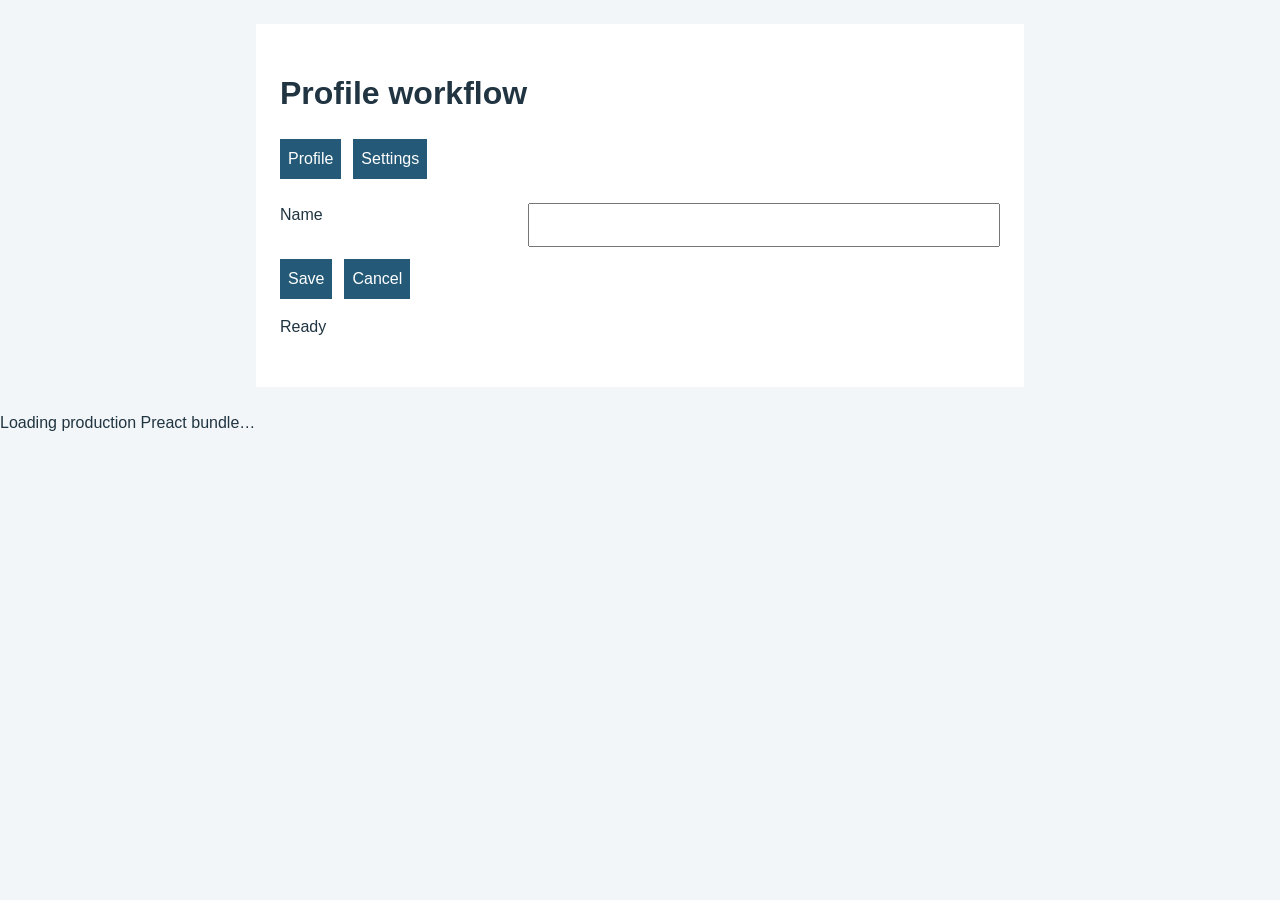
<file: win/fixtures/workflow/index.html>
<!doctype html>
<meta charset="utf-8">
<meta name="viewport" content="width=device-width,initial-scale=1">
<title>Win workflow acceptance</title>
<style>
  :root { --accent: #245a78; --surface: #f2f6f8; }
  body { font: 16px/1.5 sans-serif; margin: 0; color: #203441; background: var(--surface); }
  main { max-width: 720px; margin: 24px auto; padding: 24px; background: white; }
  nav, .actions { display: flex; gap: 12px; flex-wrap: wrap; }
  form { display: grid; grid-template-columns: 1fr 2fr; gap: 12px; margin-top: 24px; }
  input, select, button { font: inherit; padding: 8px; }
  button { color: white; background: var(--accent); border: 0; cursor: pointer; }
  #result { min-height: 2em; }
  @media (max-width: 480px) { main { margin: 0; padding: 12px; } form { grid-template-columns: 1fr; } }
</style>
<div id="app">Loading production Preact bundle…</div>
<script type="module" src="./app.mjs"></script>
</file>
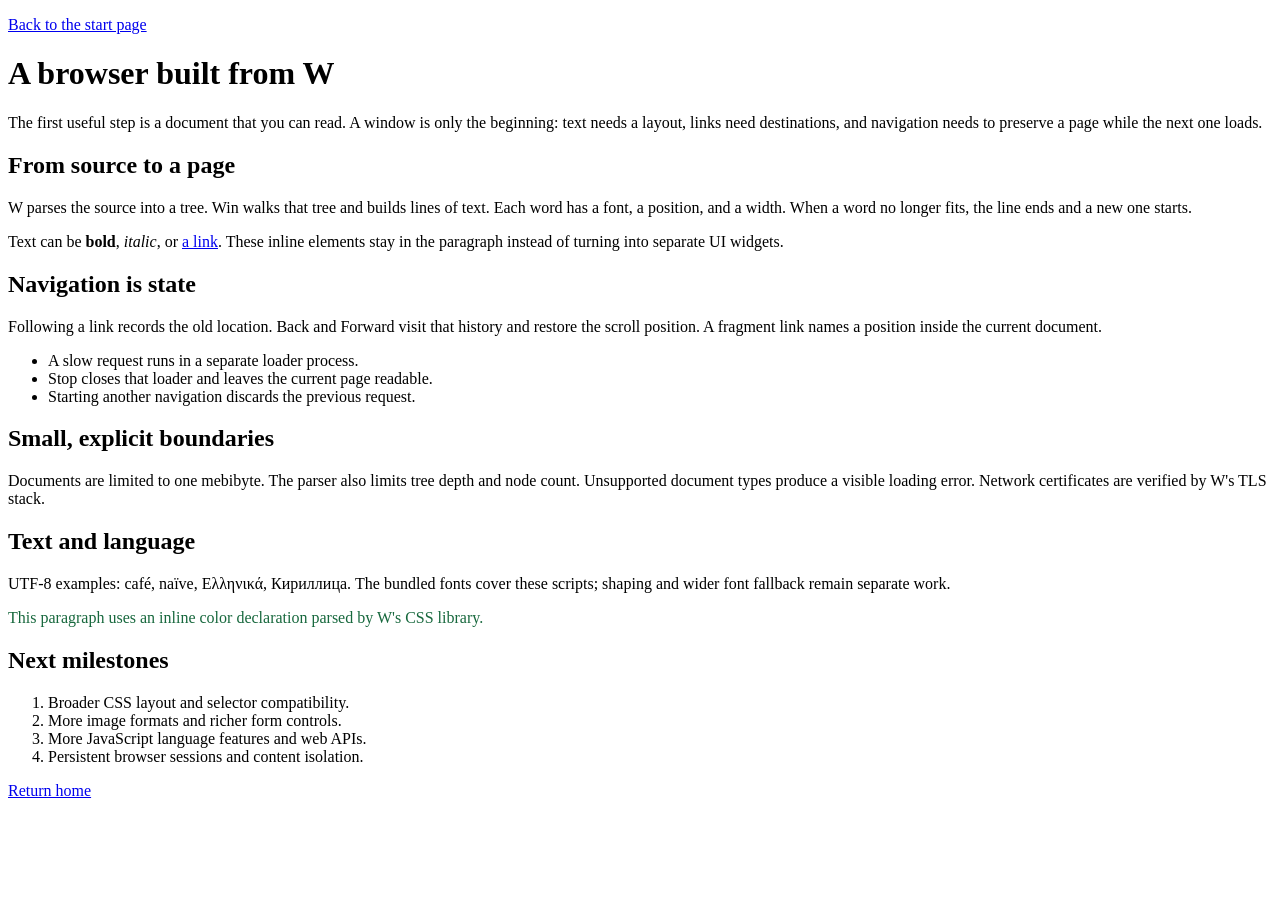
<file: win/fixtures/article.html>
<!doctype html>
<html><head><title>A browser built from W</title></head><body>
<p><a href="start.html">Back to the start page</a></p>
<h1>A browser built from W</h1>
<p>The first useful step is a document that you can read. A window is only the beginning: text needs a layout, links need destinations, and navigation needs to preserve a page while the next one loads.</p>
<h2>From source to a page</h2>
<p>W parses the source into a tree. Win walks that tree and builds lines of text. Each word has a font, a position, and a width. When a word no longer fits, the line ends and a new one starts.</p>
<p>Text can be <strong>bold</strong>, <em>italic</em>, or <a href="#navigation">a link</a>. These inline elements stay in the paragraph instead of turning into separate UI widgets.</p>
<h2 id="navigation">Navigation is state</h2>
<p>Following a link records the old location. Back and Forward visit that history and restore the scroll position. A fragment link names a position inside the current document.</p>
<ul><li>A slow request runs in a separate loader process.</li><li>Stop closes that loader and leaves the current page readable.</li><li>Starting another navigation discards the previous request.</li></ul>
<h2>Small, explicit boundaries</h2>
<p>Documents are limited to one mebibyte. The parser also limits tree depth and node count. Unsupported document types produce a visible loading error. Network certificates are verified by W's TLS stack.</p>
<h2>Text and language</h2>
<p>UTF-8 examples: café, naïve, Ελληνικά, Кириллица. The bundled fonts cover these scripts; shaping and wider font fallback remain separate work.</p>
<p style="color: #17683d">This paragraph uses an inline color declaration parsed by W's CSS library.</p>
<p style="display: none">HIDDEN_FIXTURE_TEXT</p>
<h2>Next milestones</h2>
<ol><li>Broader CSS layout and selector compatibility.</li><li>More image formats and richer form controls.</li><li>More JavaScript language features and web APIs.</li><li>Persistent browser sessions and content isolation.</li></ol>
<p><a href="start.html">Return home</a></p>
<script type="application/json">{"fixture":"SHOULD_NOT_RENDER_OR_EXECUTE"}</script>
</body></html>
</file>
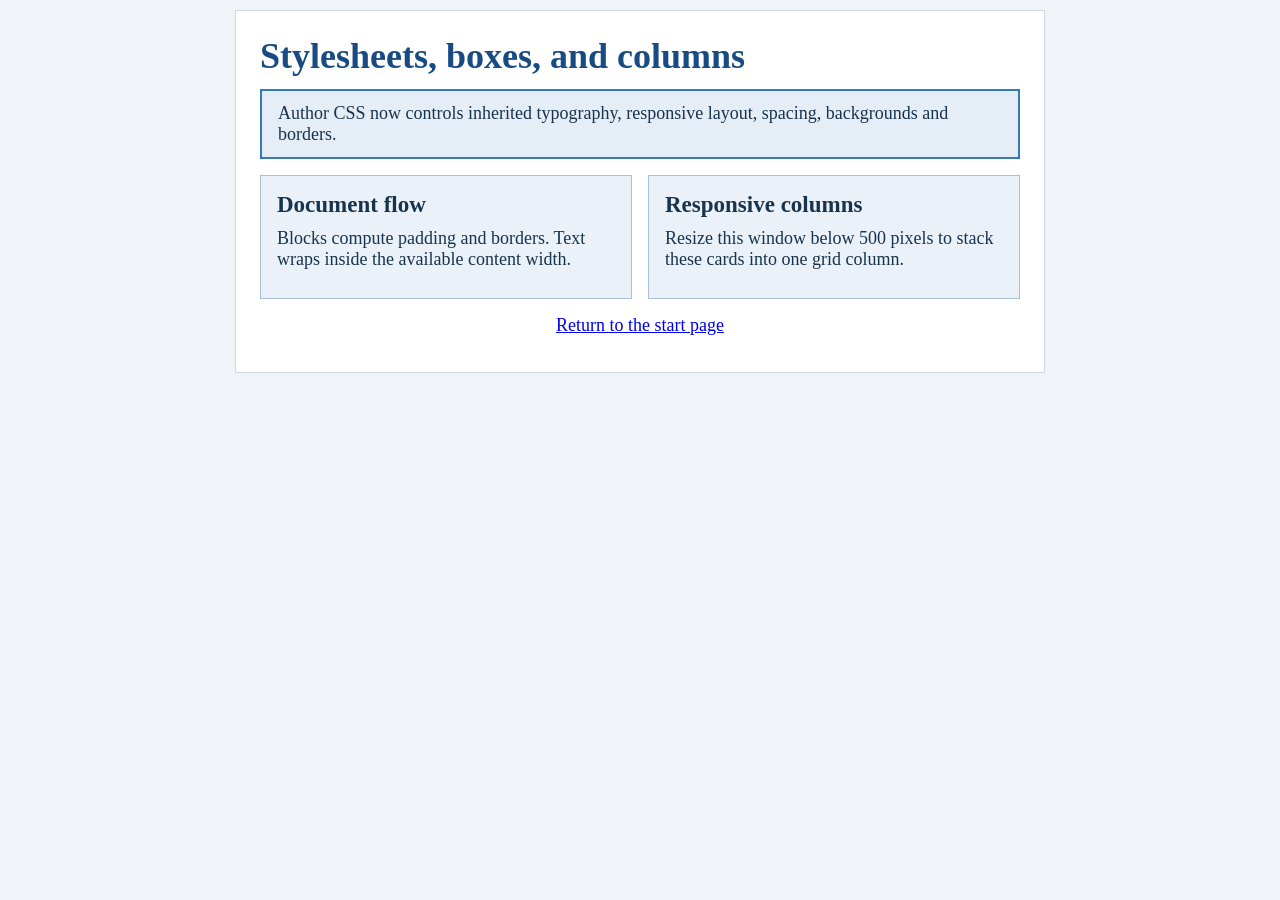
<file: win/fixtures/css.html>
<!doctype html>
<html><head><title>Win stylesheet layout</title><style>
body { color:#18344d; background:#f0f4f8; font-size:18px; }
main { max-width:760px; margin:10px auto; padding:24px; background:white; border:1px solid #ccd9e5; }
h1 { color:#174b82; margin:0 0 12px; }
.note { padding:12px 16px; background:rgba(40,110,180,0.12); border:2px solid #3579bb; }
.cards { display:grid; grid-template-columns:repeat(2,1fr); gap:16px; margin:16px 0; }
.cards > section { margin:0; padding:16px; background:#eaf1f8; border:1px solid #aac0d8; }
.cards h2 { font-size:23px; margin:0 0 10px; }
p { margin:0 0 12px; }
.center { text-align:center; }
@media screen and (max-width:500px) { .cards { grid-template-columns:1fr; } main {padding:12px;} }
</style></head><body><main>
<h1>Stylesheets, boxes, and columns</h1>
<p class="note">Author CSS now controls inherited typography, responsive layout, spacing, backgrounds and borders.</p>
<div class="cards"><section><h2>Document flow</h2><p>Blocks compute padding and borders. Text wraps inside the available content width.</p></section><section><h2>Responsive columns</h2><p>Resize this window below 500 pixels to stack these cards into one grid column.</p></section></div>
<p class="center"><a href="start.html">Return to the start page</a></p>
</main></body></html>
</file>
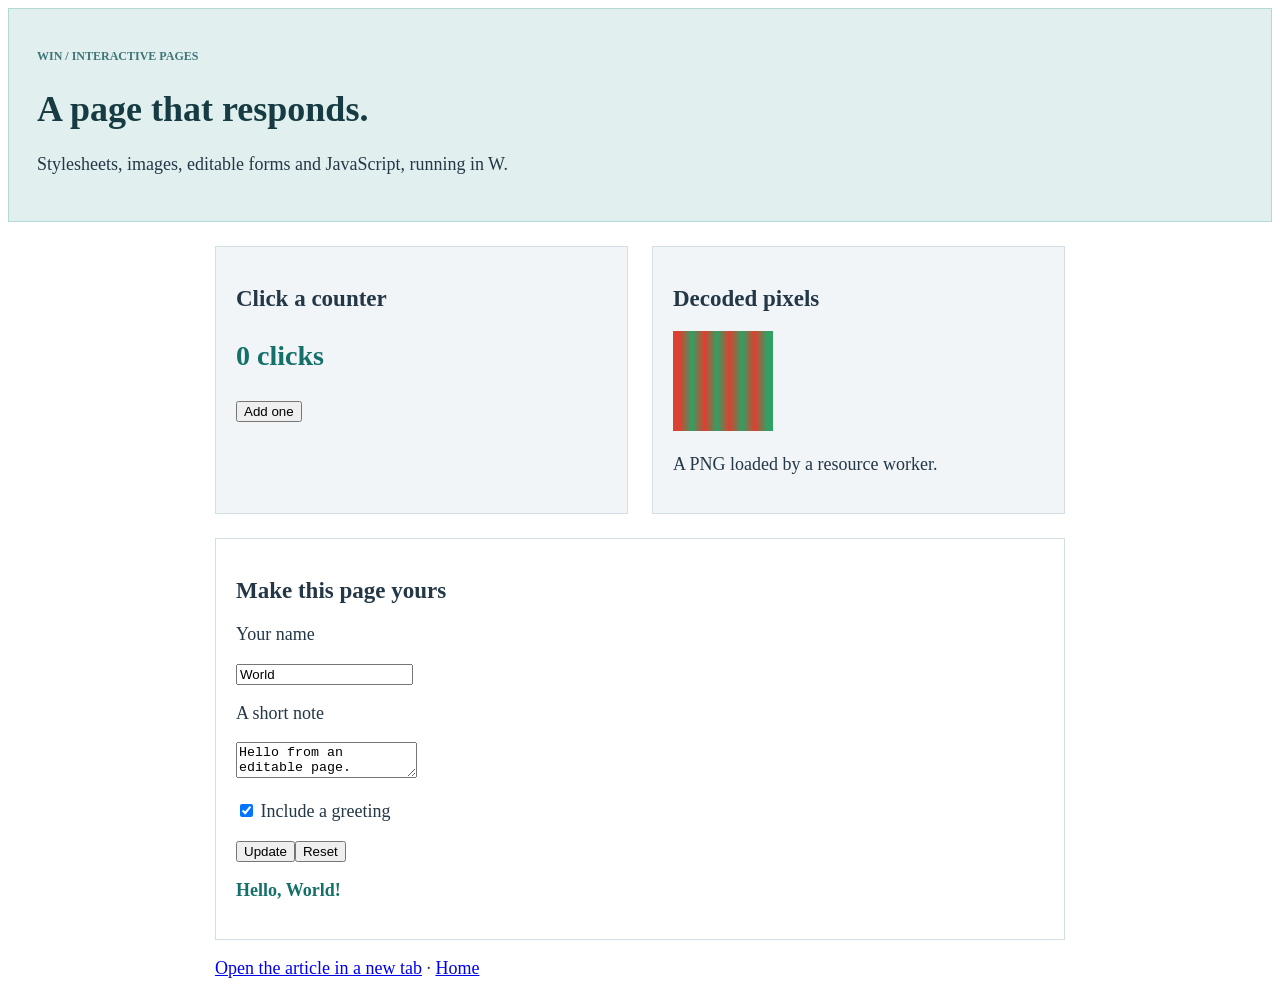
<file: win/fixtures/interactive.html>
<!doctype html>
<html lang="en">
<head>
<meta charset="utf-8">
<title>Win interactive demo</title>
<link rel="stylesheet" href="interactive.css">
</head>
<body>
<header><p class="eyebrow">WIN / INTERACTIVE PAGES</p><h1>A page that responds.</h1><p>Stylesheets, images, editable forms and JavaScript, running in W.</p></header>
<main>
<section class="cards">
<article><h2>Click a counter</h2><p id="count">0 clicks</p><button id="increment" type="button">Add one</button></article>
<article><h2>Decoded pixels</h2><img src="resources/checker.png" width="100" height="100" alt="Two by two color sample"><p>A PNG loaded by a resource worker.</p></article>
</section>
<section class="editor"><h2>Make this page yours</h2><form id="greeting-form"><p><label for="name">Your name</label></p><input id="name" name="name" value="World" required><p><label for="note">A short note</label></p><textarea id="note" name="note">Hello from an editable page.</textarea><p><input id="agree" type="checkbox" name="agree" checked> Include a greeting</p><button type="submit">Update</button><button type="reset">Reset</button></form><p id="greeting">Hello, World!</p></section>
<p><a href="article.html" target="_blank">Open the article in a new tab</a> · <a href="start.html">Home</a></p>
</main>
<script src="interactive.js"></script>
</body>
</html>
</file>
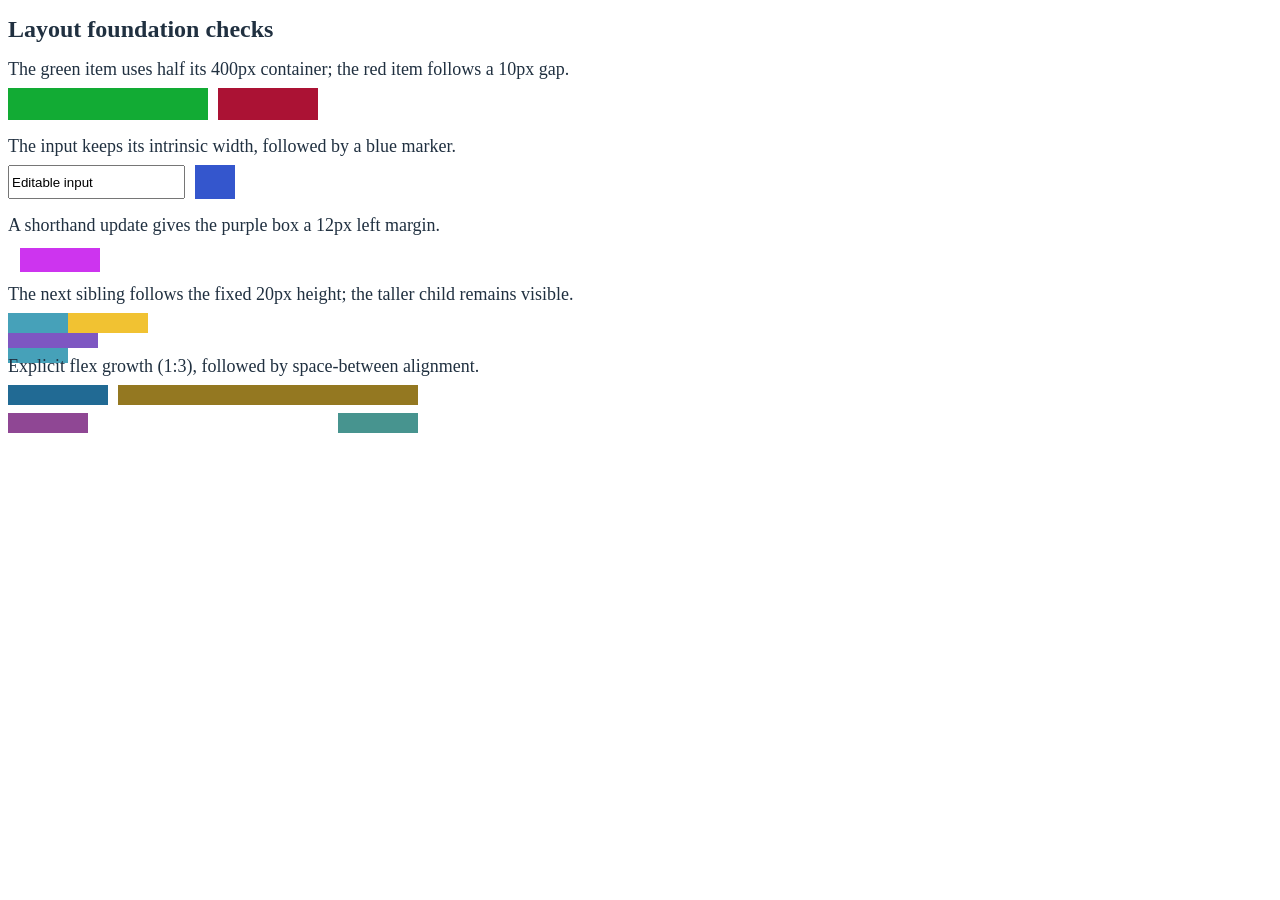
<file: win/fixtures/layout.html>
<!doctype html>
<html lang="en">
<head>
<meta charset="utf-8">
<title>Win layout regressions</title>
<style>
body { font-size: 18px; color: #203040; }
h1 { font-size: 24px; }
p { margin: 8px 0; }
div { margin: 0; }
.row { display: flex; width: 400px; gap: 10px; margin-bottom: 16px; }
#percent { width: 400px; max-width: 50%; height: 32px; background: #12ab34; }
#neighbor { width: 100px; height: 32px; background: #ab1234; }
#marker { width: 40px; height: 34px; background: #3456cd; }
#shorthand { width: 80px; height: 24px; background: #cd34ef; }
#overflow { width: 140px; height: 20px; background: #f1c232; }
#tall { width: 60px; height: 50px; background: #46a1b9; }
#following { width: 90px; height: 15px; background: #7e57c2; }
.new-flex { display: flex; width: 410px; gap: 10px; margin-bottom: 8px; }
.new-flex div { height: 20px; }
#grow-a { flex: 1 1 0px; background: #216a94; }
#grow-b { flex: 3 1 0px; background: #947821; }
#justify { justify-content: space-between; }
#justify-a { width: 80px; background: #8f4794; }
#justify-b { width: 80px; background: #47948f; }
</style>
</head>
<body>
<h1>Layout foundation checks</h1>
<p>The green item uses half its 400px container; the red item follows a 10px gap.</p>
<div class="row"><div id="percent"></div><div id="neighbor"></div></div>
<p>The input keeps its intrinsic width, followed by a blue marker.</p>
<div class="row"><input aria-label="Layout input" value="Editable input"><div id="marker"></div></div>
<p>A shorthand update gives the purple box a 12px left margin.</p>
<div id="shorthand" style="margin:1px;margin-left:2px"></div>
<p>The next sibling follows the fixed 20px height; the taller child remains visible.</p>
<div id="overflow"><div id="tall"></div></div><div id="following"></div>
<p>Explicit flex growth (1:3), followed by space-between alignment.</p>
<div class="new-flex"><div id="grow-a"></div><div id="grow-b"></div></div>
<div id="justify" class="new-flex"><div id="justify-a"></div><div id="justify-b"></div></div>
<script>document.getElementById('shorthand').style.margin='12px';</script>
</body>
</html>
</file>
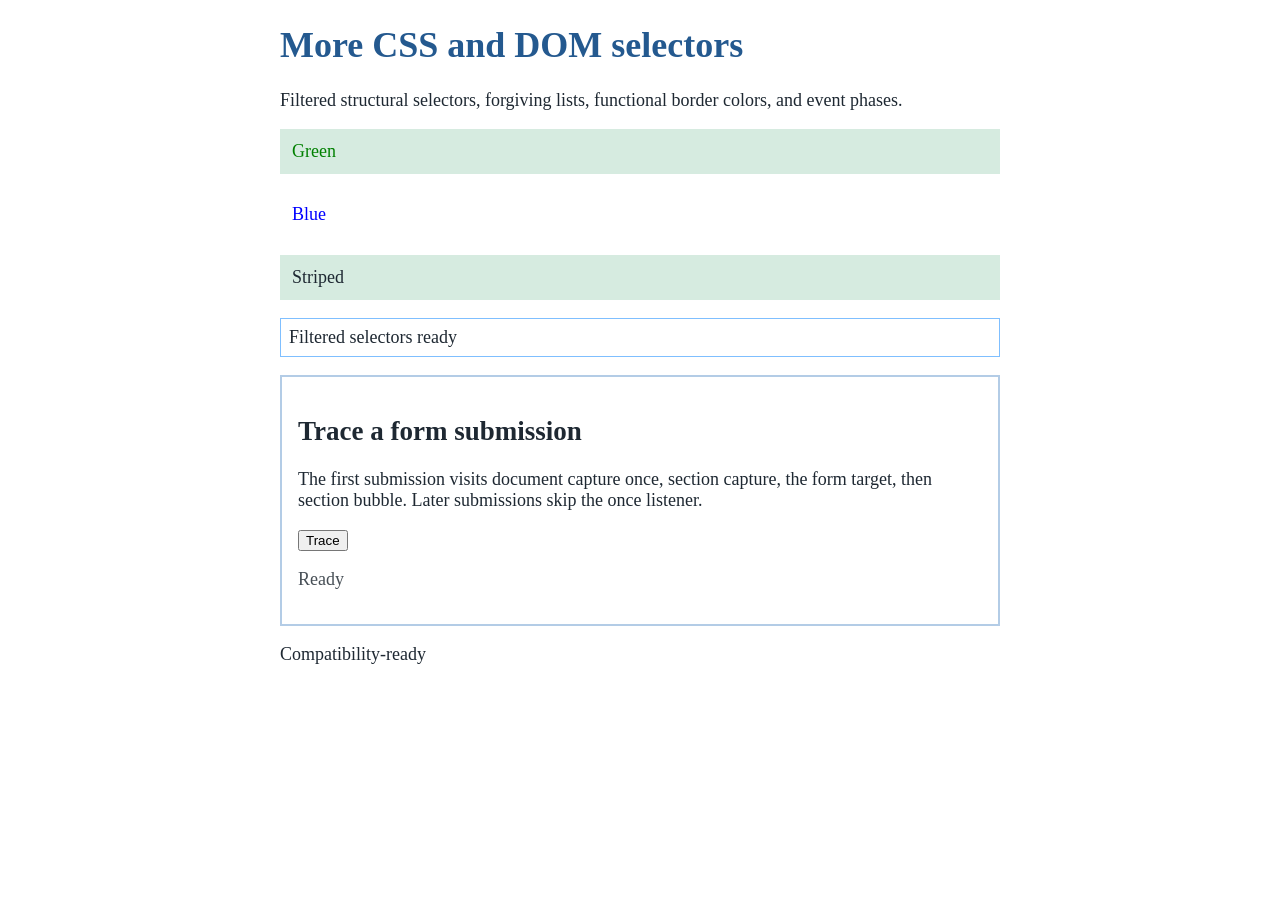
<file: win/fixtures/standards.html>
<!doctype html>
<html lang="en">
<head>
<meta charset="utf-8">
<title>Win compatibility demo</title>
<style>
body { font-size: 18px; color: rgb(30 40 50); }
main { max-width: 720px; margin: 0 auto; }
h1 { color: hsl(210deg 60% 35%); }
.samples :is(p, :future-selector) { padding: 12px; }
.samples p:nth-child(2n+1 of :not([hidden])) { background: hsl(150 50% 40% / 20%); }
.samples p[data-tone^="green" i] { color: hsl(120 100% 25%); }
.samples p[data-tone$="blue" i] { color: hsl(.6666667turn 100% 50%); }
#events { padding: 16px; border: 2px solid hsl(210 50% 80%); }
#filtered { border: thin solid rgb(none 128 255 / 50%); padding: 8px; }
#trace { color: rgb(10 20 30 / 75%); }
</style>
</head>
<body>
<main>
<h1>More CSS and DOM selectors</h1>
<p>Filtered structural selectors, forgiving lists, functional border colors, and event phases.</p>
<div class="samples"><p data-tone="GREEN-dark">Green</p><p hidden>Skipped</p><p data-tone="deep-BLUE">Blue</p><p>Striped</p></div>
<p id="filtered">Checking filtered queries</p>
<section id="events">
<h2>Trace a form submission</h2>
<p>The first submission visits document capture once, section capture, the form target, then section bubble. Later submissions skip the once listener.</p>
<form id="trace-form"><button id="trace-submit" type="submit">Trace</button></form>
<p id="trace">Ready</p>
</section>
<p id="loaded">Loading</p>
</main>
<script>
let trace = '';
document.addEventListener('submit', function(event) {
  if (event.eventPhase !== 1) throw 'document capture phase';
  trace = trace + 'D';
}, {capture: true, once: true});
document.getElementById('events').addEventListener('submit', function(event) {
  if (event.eventPhase !== 1) throw 'section capture phase';
  trace = trace + 'C';
}, true);
document.getElementById('trace-form').addEventListener('submit', function(event) {
  if (event.eventPhase !== 2) throw 'target phase';
  trace = trace + 'T';
  event.preventDefault();
});
document.getElementById('events').addEventListener('submit', function(event) {
  if (event.eventPhase !== 3) throw 'bubble phase';
  trace = trace + 'B';
  document.getElementById('trace').textContent = trace;
  trace = '';
}, {passive: true});
document.addEventListener('DOMContentLoaded', function(event) {
  if (document.querySelectorAll('.samples p:nth-child(2n+1 of :not([hidden]))').length !== 2) throw 'structural query';
  if (document.querySelector('[data-tone^="green" i]').textContent !== 'Green') throw 'attribute query';
  const blue = document.querySelector('.samples p:nth-child(2 of :not([hidden]))');
  if (!blue.matches(':is(:future-selector, [data-tone$="blue" i])')) throw 'matches query';
  if (blue.closest('.samples') !== document.querySelector('.samples')) throw 'closest query';
  document.getElementById('filtered').textContent = 'Filtered selectors ready';
  document.getElementById('loaded').textContent = 'Compatibility-ready';
}, {once: true});
</script>
</body>
</html>
</file>
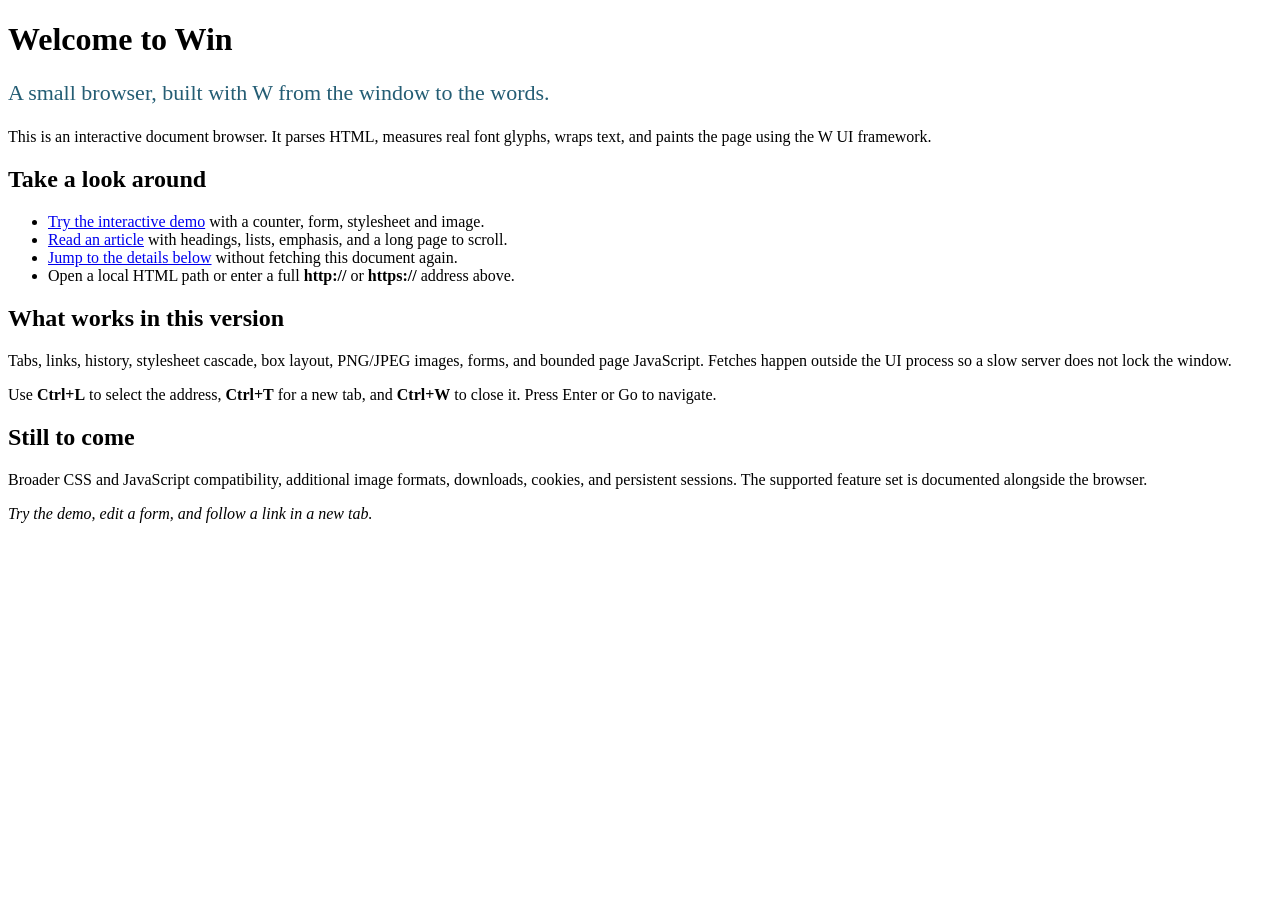
<file: win/fixtures/start.html>
<!doctype html>
<html lang="en">
<head><meta charset="utf-8"><title>Welcome to Win</title></head>
<body>
  <h1>Welcome to Win</h1>
  <p style="font-size: 22px; color: #245d74">A small browser, built with W from the window to the words.</p>
  <p>This is an interactive document browser. It parses HTML, measures real font glyphs, wraps text, and paints the page using the W UI framework.</p>
  <h2>Take a look around</h2>
  <ul>
    <li><a href="interactive.html">Try the interactive demo</a> with a counter, form, stylesheet and image.</li>
    <li><a href="article.html">Read an article</a> with headings, lists, emphasis, and a long page to scroll.</li>
    <li><a href="#details">Jump to the details below</a> without fetching this document again.</li>
    <li>Open a local HTML path or enter a full <b>http://</b> or <b>https://</b> address above.</li>
  </ul>
  <h2 id="details">What works in this version</h2>
  <p>Tabs, links, history, stylesheet cascade, box layout, PNG/JPEG images, forms, and bounded page JavaScript. Fetches happen outside the UI process so a slow server does not lock the window.</p>
  <p>Use <strong>Ctrl+L</strong> to select the address, <strong>Ctrl+T</strong> for a new tab, and <strong>Ctrl+W</strong> to close it. Press Enter or Go to navigate.</p>
  <h2>Still to come</h2>
  <p>Broader CSS and JavaScript compatibility, additional image formats, downloads, cookies, and persistent sessions. The supported feature set is documented alongside the browser.</p>
  <p><em>Try the demo, edit a form, and follow a link in a new tab.</em></p>
</body>
</html>
</file>
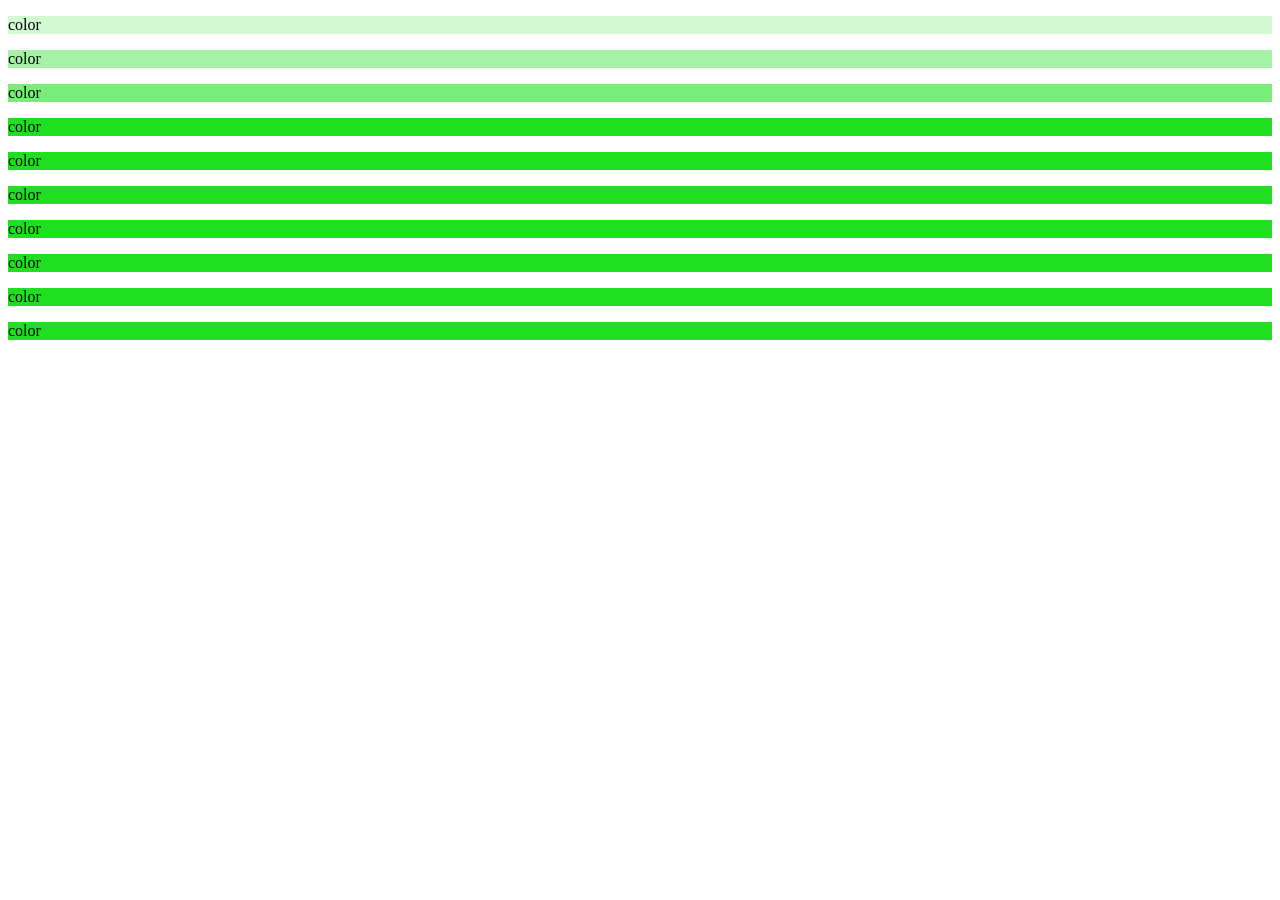
<file: win/tests/wpt/css/css-color/background-color-hsl-001-ref.html>
<!DOCTYPE html>
<html>
  <head>
    <meta charset="utf-8">
    <title>CSS-Color-4: hsla() syntax accepts comma-less expressions (and comments as separators), percentage alpha and omitting of alpha component - ref</title>
    <link rel="author" title="Jerry Shih" href="mailto:bignose1007@gmail.com" />
    <link rel="author" title="Mozilla" href="http://www.mozilla.org/" />
    <style type="text/css">
      #p1 { background-color: hsla(120, 75%, 50%, 0.2); }
      #p2 { background-color: hsla(120, 75%, 50%, 0.4); }
      #p3 { background-color: hsla(120, 75%, 50%, 0.6); }
      #p4 { background-color: hsl(120, 75%, 50%); }
      #p5 { background-color: hsl(120, 75%, 50%); }
      #p6 { background-color: hsl(120, 75%, 50%); }
      #p7 { background-color: hsl(120, 75%, 50%); }
      #p8 { background-color: hsl(120, 75%, 50%); }
      #p9 { background-color: hsl(120, 75%, 50%); }
      #p10 { background-color: hsl(120, 75%, 50%); }
    </style>
  </head>
  <body>
    <p id="p1">color</p>
    <p id="p2">color</p>
    <p id="p3">color</p>
    <p id="p4">color</p>
    <p id="p5">color</p>
    <p id="p6">color</p>
    <p id="p7">color</p>
    <p id="p8">color</p>
    <p id="p9">color</p>
    <p id="p10">color</p>
  </body>
</html>
</file>
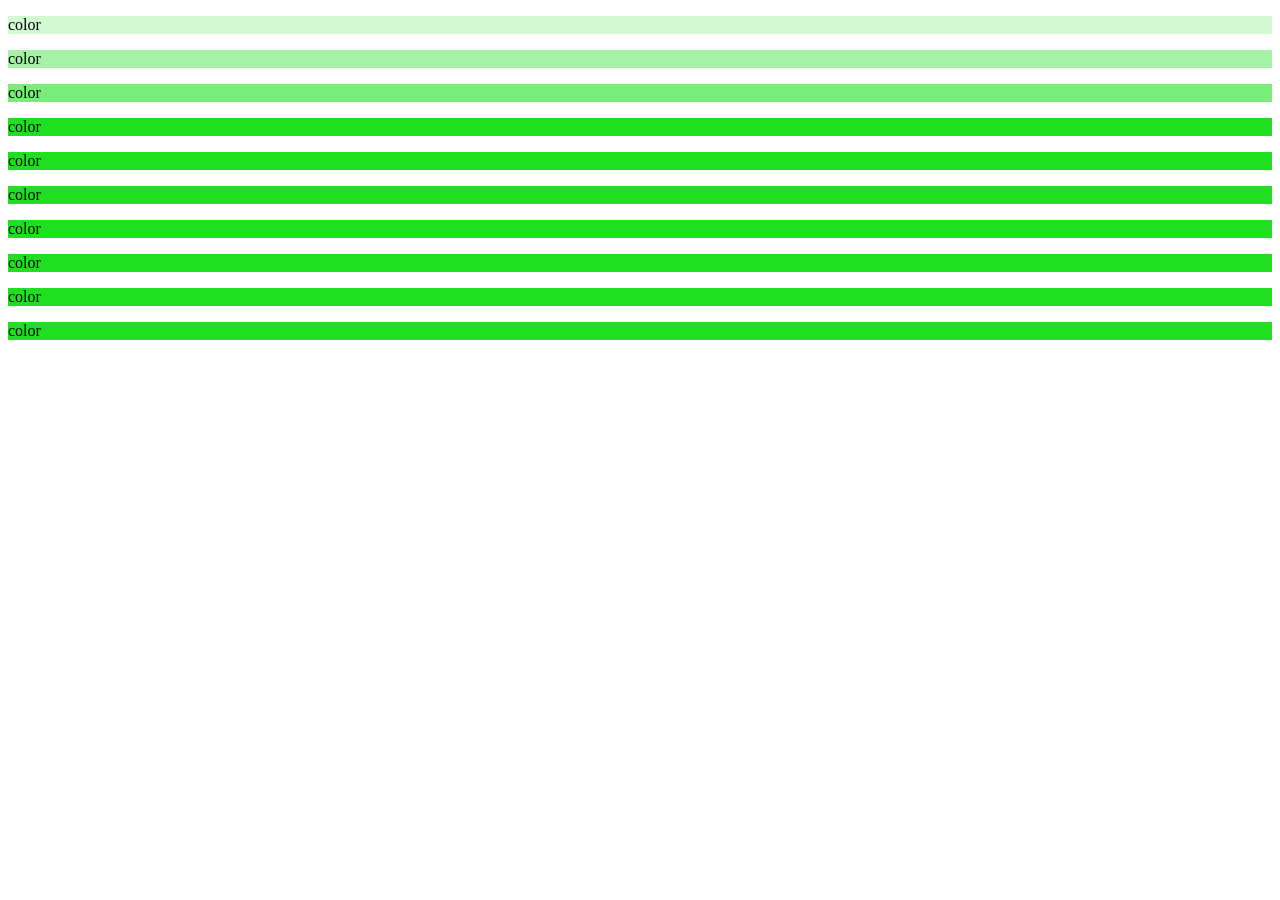
<file: win/tests/wpt/css/css-color/background-color-hsl-001.html>
<!DOCTYPE html>
<html>
  <head>
    <meta charset="utf-8">
    <title>CSS-Color-4: hsla() syntax accepts comma-less expressions (and comments as separators), percentage alpha and omitting of alpha component - test</title>
    <link rel="author" title="Jerry Shih" href="mailto:bignose1007@gmail.com" />
    <link rel="author" title="Mozilla" href="http://www.mozilla.org/" />
    <link rel="help" href="https://drafts.csswg.org/css-color-4/#the-hsl-notation" />
    <meta name="assert" content="hsla() should accept comma-less expressions (and comments as separators), percentage alpha and omitting of alpha component." />
    <link rel="match" href="background-color-hsl-001-ref.html" />
    <style type="text/css">
      #p1 { background-color: hsla(120.0, 75%, 50%, 20%); }
      #p2 { background-color: hsla(120, 75%, 50%, 0.4); }
      #p3 { background-color: hsla(120 75% 50% / 60%); }
      #p4 { background-color: hsla(120.0 75% 50% / 1.0); }
      #p5 { background-color: hsla(120/* comment */75%/* comment */50%/1.0); }
      #p6 { background-color: hsla(120,/* comment */75%,/* comment */50%,100%); }
      #p7 { background-color: hsla(120.0, 75%, 50%); }
      #p8 { background-color: hsla(120 75% 50%); }
      #p9 { background-color: hsla(120/* comment */75%/* comment */50%); }
      #p10 { background-color: hsla(120/* comment */,75%,/* comment */50%); }
    </style>
  </head>
  <body>
    <p id="p1">color</p>
    <p id="p2">color</p>
    <p id="p3">color</p>
    <p id="p4">color</p>
    <p id="p5">color</p>
    <p id="p6">color</p>
    <p id="p7">color</p>
    <p id="p8">color</p>
    <p id="p9">color</p>
    <p id="p10">color</p>
  </body>
</html>
</file>
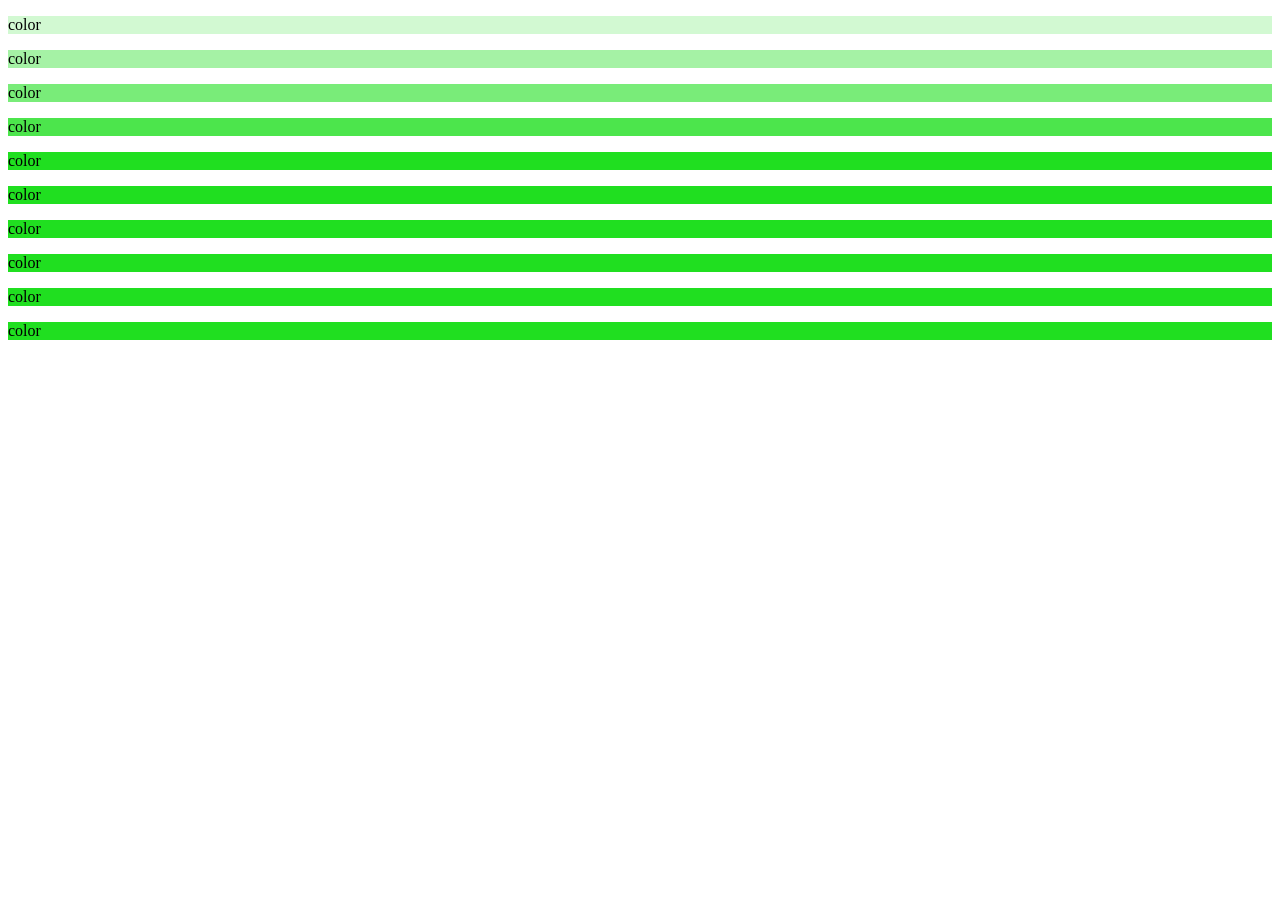
<file: win/tests/wpt/css/css-color/background-color-hsl-002-ref.html>
<!DOCTYPE html>
<html>
  <head>
    <meta charset="utf-8">
    <title>CSS-Color-4: hsl() syntax accepts comma-less expressions (and comments as separators) and alpha component (and percentage alpha) - ref</title>
    <link rel="author" title="Jerry Shih" href="mailto:bignose1007@gmail.com" />
    <link rel="author" title="Mozilla" href="http://www.mozilla.org/" />
    <style type="text/css">
      #p1 { background-color: hsla(120, 75%, 50%, 0.2); }
      #p2 { background-color: hsla(120, 75%, 50%, 0.4); }
      #p3 { background-color: hsla(120, 75%, 50%, 0.6); }
      #p4 { background-color: hsla(120, 75%, 50%, 0.8); }
      #p5 { background-color: hsla(120.0, 75%, 50%, 1.0); }
      #p6 { background-color: hsla(120.0, 75%, 50%, 1.0); }
      #p7 { background-color: hsla(120.0, 75%, 50%, 1.0); }
      #p8 { background-color: hsla(120, 75%, 50%, 1.0); }
      #p9 { background-color: hsla(120, 75%, 50%, 1.0); }
      #p10 { background-color: hsla(120, 75%, 50%, 1.0); }
    </style>
  </head>
  <body>
    <p id="p1">color</p>
    <p id="p2">color</p>
    <p id="p3">color</p>
    <p id="p4">color</p>
    <p id="p5">color</p>
    <p id="p6">color</p>
    <p id="p7">color</p>
    <p id="p8">color</p>
    <p id="p9">color</p>
    <p id="p10">color</p>
  </body>
</html>
</file>
<file: win/fixtures/interactive.css>
body { color: #243746; font-size: 18px; }
header { background: #e1f0ef; padding: 28px; border: 1px solid #b5d9d4; margin-bottom: 24px; }
h1 { font-size: 36px; color: #163b42; }
h2 { font-size: 23px; }
.eyebrow { font-size: 12px; color: #3f7479; font-weight: bold; }
main { max-width: 850px; margin: 0 auto; }
.cards { display: grid; grid-template-columns: repeat(2, 1fr); gap: 24px; }
article { background: #f1f5f8; padding: 20px; border: 1px solid #d3dfe5; }
#count { font-size: 28px; color: #157069; font-weight: bold; }
.editor { margin-top: 24px; padding: 20px; border: 1px solid #d3dfe5; }
#greeting { color: #157069; font-weight: bold; }
@media (max-width: 650px) { .cards { grid-template-columns: 1fr; } }
</file>
